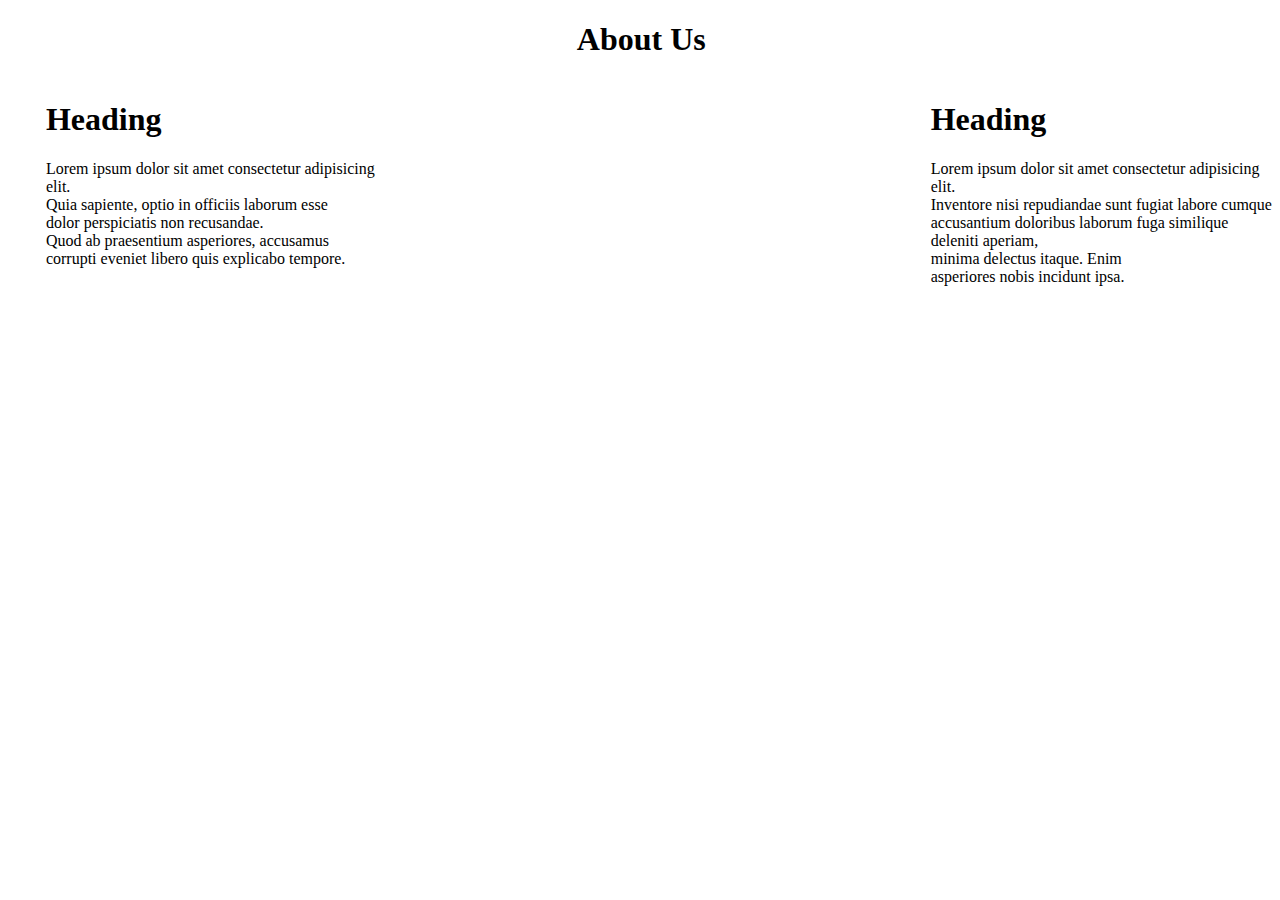
<file: aboutus.html>
<!DOCTYPE html>
<html lang="en">
<head>
    <meta charset="UTF-8">
    <meta name="viewport" content="width=device-width, initial-scale=1.0">
    <title>Document</title>
</head>
<body>
    <h1 style="margin-left: 45%;">About Us</h1>
    <div class="row">
    <div class="div1">
        <h1>Heading</h1>
         <p>Lorem ipsum dolor sit amet consectetur adipisicing elit.<br> Quia sapiente, optio in officiis laborum esse <br> dolor perspiciatis non recusandae. <br>
             Quod ab praesentium asperiores, accusamus <br> corrupti eveniet libero quis explicabo tempore.</p>
    </div>
    <div class="div2">
        <h1>Heading</h1>
        <p>Lorem ipsum dolor sit amet consectetur adipisicing elit. <br>Inventore nisi repudiandae sunt fugiat labore cumque  <br>accusantium doloribus laborum fuga similique deleniti aperiam, <br> minima delectus itaque. Enim <br> asperiores nobis incidunt ipsa.</p>
    </div>
    </div>
</body>
<style>
    body{
        background-image: url(https://images.pexels.com/photos/129731/pexels-photo-129731.jpeg?auto=compress&cs=tinysrgb&w=1260&h=750&dpr=1);
        background-repeat: no-repeat;
        background-size: cover;
    }
.div1{
    width: 33.33%;
    height: 250px;
  
    background-color: white;
}
.div1 p ,h1{
    margin-left: 10%;
}
.div2{
    width: 33.33%;
    height: 250px;
    margin-left: 40%;
    background-color: white;
}
.div2 p ,h1{
    margin-left: 10%;
}
.row{
    display: flex;
}
</style>
</html>
</file>
